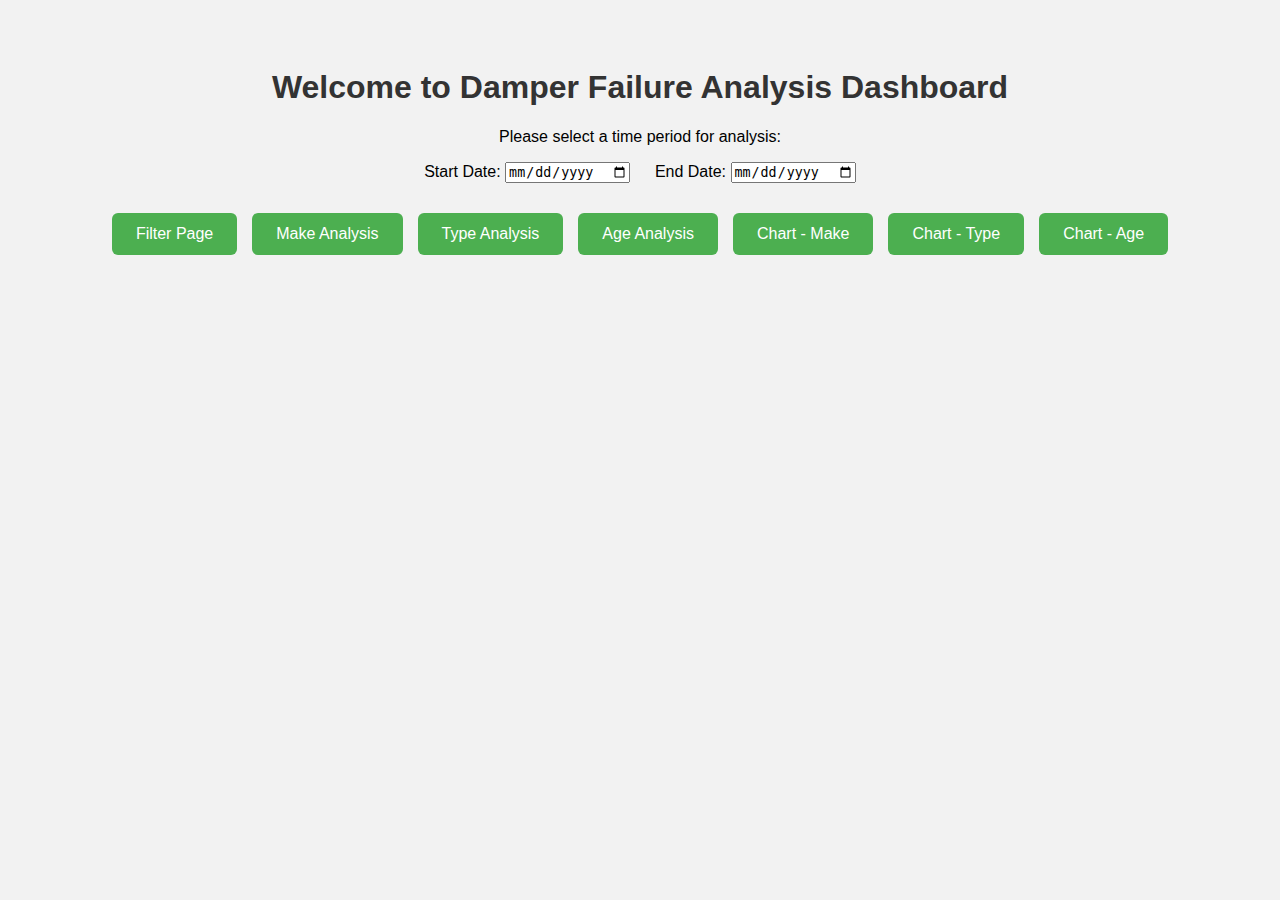
<file: templates/home.html>
<!DOCTYPE html>
<html lang="en">
<head>
    <meta charset="UTF-8">
    <title>Damper Failure Analysis - Home</title>
    <style>
        body {
            font-family: Arial, sans-serif;
            padding: 40px;
            background-color: #f2f2f2;
            text-align: center;
        }

        h1 {
            color: #333;
        }

        .nav-buttons {
            margin-top: 30px;
            display: flex;
            flex-wrap: wrap;
            justify-content: center;
            gap: 15px;
        }

        .nav-buttons button {
            padding: 12px 24px;
            font-size: 16px;
            border: none;
            border-radius: 6px;
            background-color: #4CAF50;
            color: white;
            cursor: pointer;
            transition: background-color 0.3s ease;
        }

        .nav-buttons button:hover {
            background-color: #45a049;
        }

        .form-section {
            margin-bottom: 20px;
        }
    </style>
    <script>
        function submitWithRedirect(target) {
            const form = document.getElementById("dateForm");
            const nextInput = document.getElementById("nextInput");
            const start = document.getElementById("start").value;
            const end = document.getElementById("end").value;

            if (!start || !end) {
                alert("Please select both start and end dates.");
                return;
            }

            nextInput.value = target;
            form.submit();
        }
    </script>
</head>
<body>
    <h1>Welcome to Damper Failure Analysis Dashboard</h1>
    <p>Please select a time period for analysis:</p>

    <form id="dateForm" action="{{ url_for('home_redirect') }}" method="get">
        <div class="form-section">
            <label for="start">Start Date:</label>
            <input type="date" id="start" name="start_date" required>

            <label for="end" style="margin-left: 20px;">End Date:</label>
            <input type="date" id="end" name="end_date" required>

            <input type="hidden" id="nextInput" name="next" value="">
        </div>

        <div class="nav-buttons">
            <button type="button" onclick="submitWithRedirect('/filter')">Filter Page</button>
            <button type="button" onclick="submitWithRedirect('/select_make')">Make Analysis</button>
            <button type="button" onclick="submitWithRedirect('/analysis_type')">Type Analysis</button>
            <button type="button" onclick="submitWithRedirect('/analysis_age')">Age Analysis</button>
            <button type="button" onclick="submitWithRedirect('/chart_make')">Chart - Make</button>
            <button type="button" onclick="submitWithRedirect('/chart_type')">Chart - Type</button>
            <button type="button" onclick="submitWithRedirect('/chart_age')">Chart - Age</button>
        </div>
    </form>
</body>
</html>
</file>
